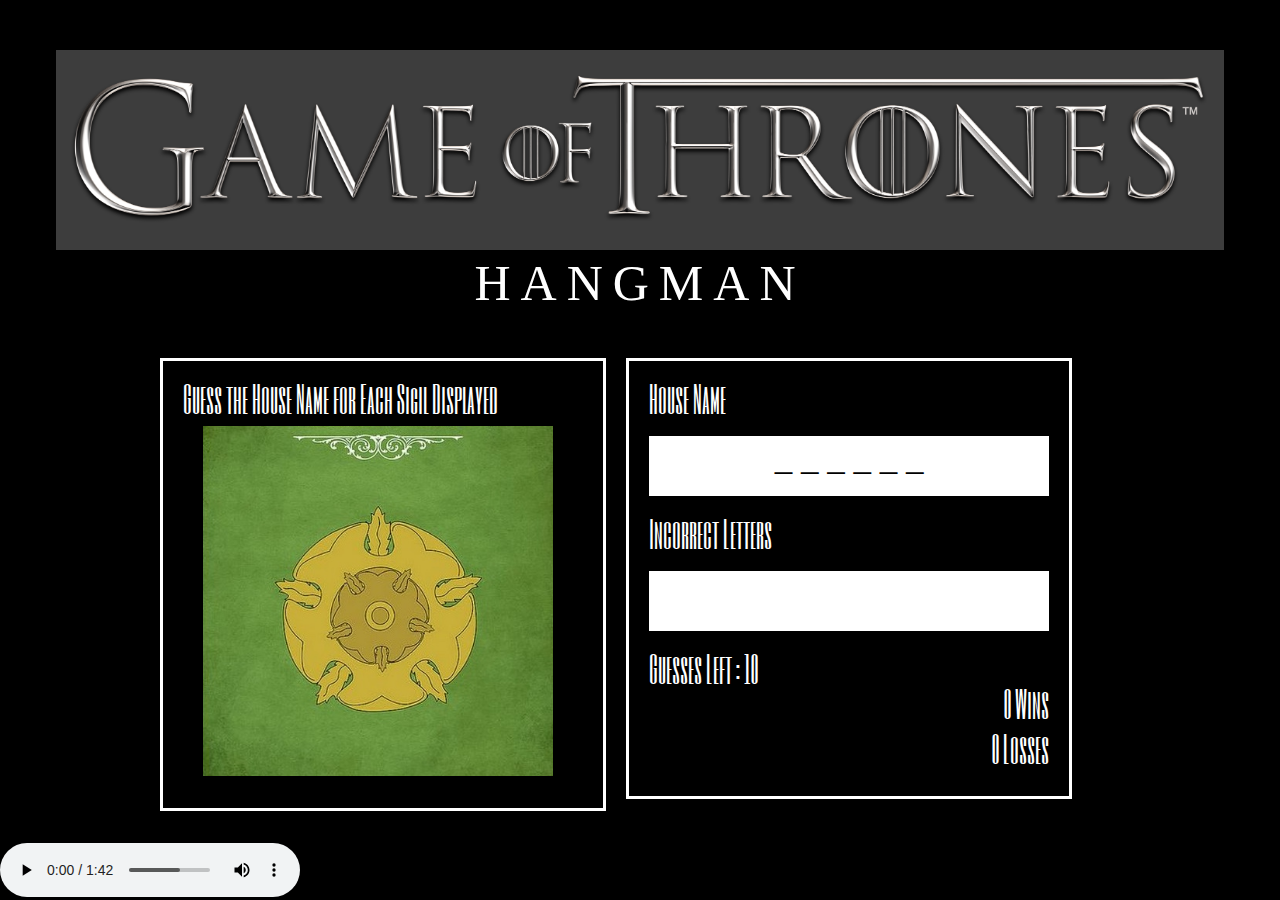
<file: index.html>
<!DOCTYPE html>
<html>
<head>
  <meta charset="utf-8">
  <link rel="stylesheet" href="assets/css/reset.css" media="screen" title="no title" charset="utf-8">
  <link rel="stylesheet" href="assets/css/style.css" media="screen" title="no title" charset="utf-8">
  <link href="https://fonts.googleapis.com/css?family=Six+Caps" rel="stylesheet">
  <!-- <script type=text/javascript src="assets/javascript/game.js"></script> -->
  <title>Hangman</title>
</head>
  
  
<body>
  
  <header>
  	<img src="assets/images/gameofthrones_logo.jpg" height="200">
  	<h1>HANGMAN</h1>
  </header>

	<main>
		
		<section>
			<h2>Guess the House Name for Each Sigil Displayed</h2>
			<div><img id ="sigil" width='350'></div>
		</section>

		<section>
			<h3>House Name</h3>
				<div class="guessSection">
				<p id="word"></p>
				</div>
			<h3>Incorrect Letters</h3>
			    <div class="guessSection">
			    	<p id="wrong"><span></span></p>
			    </div>
			<h3>Guesses Left : <span id="guessesLeft"></span></h3>
			<h3 class="counter"><span id="wins"></span> Wins </h3>
			<h3 class="counter"><span id="losses"></span> Losses </h3>
		</section>

	</main>

	<footer>
	 	<audio controls autoplay loop>
	  		<source src="assets/game_of_thrones.mp3" type="audio/mp3">
		</audio>
	</footer>
                                                                 
<script type=text/javascript src="assets/javascript/hangman.js"></script>                                                        
</body>
</html>
</file>
<file: assets/css/style.css>
*{
	background-color: black;
	color:white;
	font-family: 'Six Caps', sans-serif;
	font-size: 35px;
}

header {
	margin: 50px;
	width: inherit;
	text-align: center;
	letter-spacing: 10px;
	font-size: 50px;
}

main{
	margin: 0 auto;
	width: 1000px;
}
section {
	border: solid;
	width: 400px;
	float: left;
	margin-left: 20px;
	padding: 20px;

}

#sigil {
	margin: 10px 20px;
}

.guessSection {
	background-color:white; 
	color:black;
	height: 60px;
	margin: 20px auto;
	text-align: center;
} 

.counter {
	text-align: right;
	margin-bottom:10px;
}

p {
	background-color: white;
	color: black;
	font-family:serif;
	display: inline-block;
	bottom: 0;

}

footer{
	position: absolute;
	bottom:0;
}
</file>
